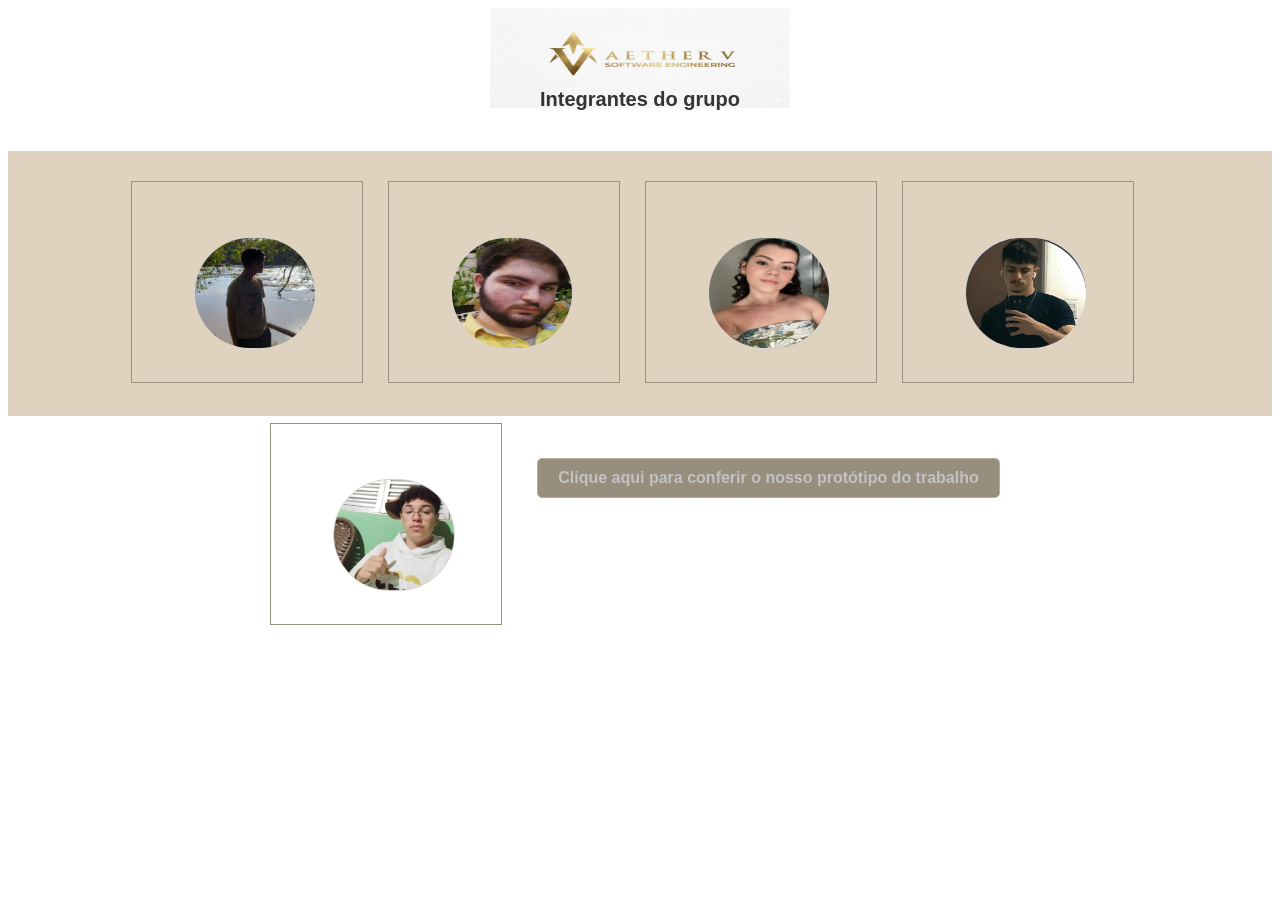
<file: index.html>
<!DOCTYPE html>
<html lang="pt-br">
<head>
    <meta charset="UTF-8">
    <meta name="viewport" content="width=device-width, initial-scale=1.0">
    <title>Trabalho PI</title>
    <link rel="stylesheet" href="style.css" />
</head>
<body>
    <div id="corpo">
        <header>
            <img src="img/logo.jpeg" alt="Logo do Projeto PI" id="logo">
        </header>
        <main>
            <h2>Integrantes do grupo</h2>
            <p id="linhaCor"></p>
            <section>
                <div class="img">
                    <img src="/img/integrante_joao.jpeg" alt="João Alberto Mariano">
                    <div class="nome">João Alberto Mariano</div>
                </div>

                <div class="img">
                    <img src="/img/integrante (2).jpeg">
                    <div class="nome">Lucas Salim Ali Teixeira</div>
                </div>

                <div class="img">
                    <img src="/img/integrante_manu.jpeg">
                    <div class="nome">Manuela Boneti Grillo</div>
                </div>

                <div class="img">
                    <img src="/img/integrante_ryan.jpeg">
                    <div class="nome">Ryan Cornachia</div>
                </div>

                <div class="img">
                    <img src="/img/integrante.jpeg">
                    <div class="nome">Kawam Gimenez</div>
                </div>

                 <div id="texto">
                    <button onclick="window.location.href='prototipo.html'">Clique aqui para conferir o nosso protótipo do trabalho</button>
                </div>
            </section> 
        </main>
    </div>
</body>
</html>
</file>
<file: style.css>
.index{
    background-color: #f5f5f5;
    overflow: hidden;
}

body{background-color: #ffffff;
    overflow: hidden;
}


#icon {
    width: 50px;
    height: 50px;
    margin-left: 20px;
    margin-top: 0px;
    float: right;
}

#logo {
    width: 300px;
    height: 100px;
    /* border: 1px solid #d4cece; */
    margin: 0 auto;
    display: block; 
}

#corpo {
    font-family: Verdana, Tahoma, sans-serif;
}

h1, h2 {
    text-align: center;
    color: rgb(53, 51, 51);
    font-size: 20px;
    margin-top: -20px;
}

h3 {
    text-align: center;
    color: rgb(53, 51, 51);
    font-size: 16px;
    
}

nav {
    gap: 20px;
    padding: 10px;
    display: inline;
    width: 300px;
    height: 100px;
} 


ul  {
    background-color: #dfd3bf;
    padding: 20px;
    display: flex;
    justify-content: center;
    gap: 140px;
    font-family: 'Lucida Sans', 'Lucida Sans Regular', 'Lucida Grande', 'Lucida Sans Unicode', Geneva, Verdana, sans-serif;
    font-weight: bold;
    font-size: 14px;
}

li {
    list-style: none;
}

li a {
    text-decoration: none;
    color: rgb(53, 51, 51);
    font-weight: bold;
}

li a:hover {
    background-color: rgb(180, 171, 171);
    font-weight: bold;
    text-decoration: underline;
    transition: 0.5s;
}

table{
    width: 90%;
    margin-left: 20px;
    margin-right: 20px ;
    margin-bottom: 80px;

}

section{
    display: flex;
    justify-content: center;
    flex-wrap: wrap;
    gap: 30px;
    background-color: #dfd3bf;
    height: 195px;
    padding: 25px;
    padding-bottom: 45px;
    margin-top: 40px;
}

.img {
    margin: 5px;
    border: 1px solid #9b9180;
    width: 10px;
    padding: 90px;
    padding-left: 130px;
    margin-left: -10px;
    height: 20px;
    position: relative;
    display: inline-block;
}

.img:hover {
    transition: 0.8s;
    border: 1px solid #c0b39d;
}

.img:hover .nome{
    display: block;
}

.img img {
    width: 120px;
    height: 110px;
    border-radius: 100px;
    margin: -35px;
    border: 1px solid #d4cece;
    align-items: center;
    margin-left: -68px;
}

.nome{
    display: none;
    position: absolute;
    bottom: -40px;
    left: 50%;
    transform: translateX(-50%);
    background-color: #555;
    color: white;
    padding: 6px 10px;
    border-radius: 5px;
    font-size: 14px;
}

#texto{
    clear: both;
    text-align: center;
    margin-top: 40px;
}

div p {
    text-align: center;
    color: rgb(39, 34, 34);
    font-family: Verdana, Geneva, Tahoma, sans-serif;
}

button {
    display: block;
    padding: 10px 20px;
    font-size: 16px;
    color: rgb(194, 194, 194);
    background-color: #978e7e;
    border-radius: 5px;
    cursor: pointer;
    margin: 0 auto;
    border: 1px solid #b9ae9a;
    font-weight: bold;
}

button:hover {
    background-color: #0a0a0a;
    color: #fff;
}





.second_box{
    display: flex;          
    gap: 7px; 
}


.side{
    width: 100px;
    margin-left: 0;
}

.hpinit{
    width: 333px;
    background-color: #8c8578;
    padding: 10px;
    display: flex;
    justify-content: center;
    
}

.pinit{
    width: 333px;
    background-color: #bcb3a2;
    padding: 10px;
    display: flex;
    justify-content: left;
    border-bottom: 1px solid rgb(46, 75, 81);
    
}

a{
    color:#eeebeb;
    text-decoration: none;
    font-family: Verdana, Geneva, Tahoma, sans-serif;
    font-size: 16px;
}

.title_profile{
    width: 100%;
    display: flex;
    justify-content: center;
    position: relative;
}

#pl {
    font-size: xx-large;
    margin-top: 0;
}

#profile{
    width: 40px;  
    height: 40px          
    height: auto;
    position: absolute;     
    right: 20px;   
}   

.graphs{
    padding-left: 0px;
}

#graph_vendas{
    height: 270px;
   
}

#graph_3{
    height: 270px;
    width: 450px;
    padding-left: 10px;
}

#graph_4{
    padding-top: 10px;
    padding-left: 10px;
    width: 150px;
    height: 150px;
}

#graph_5{
    padding-top: 10px;
    padding-left: 10px;
    width: 150px;
    height: 150px;
}

#graph_6{
    padding-top: 10px;
    padding-left: 10px;
    width: 150px;
    height: 150px;
}

#graph_7{
    padding-top: 10px;
    padding-left: 10px;
    width: 170px;
    height: 170px;
}
</file>
